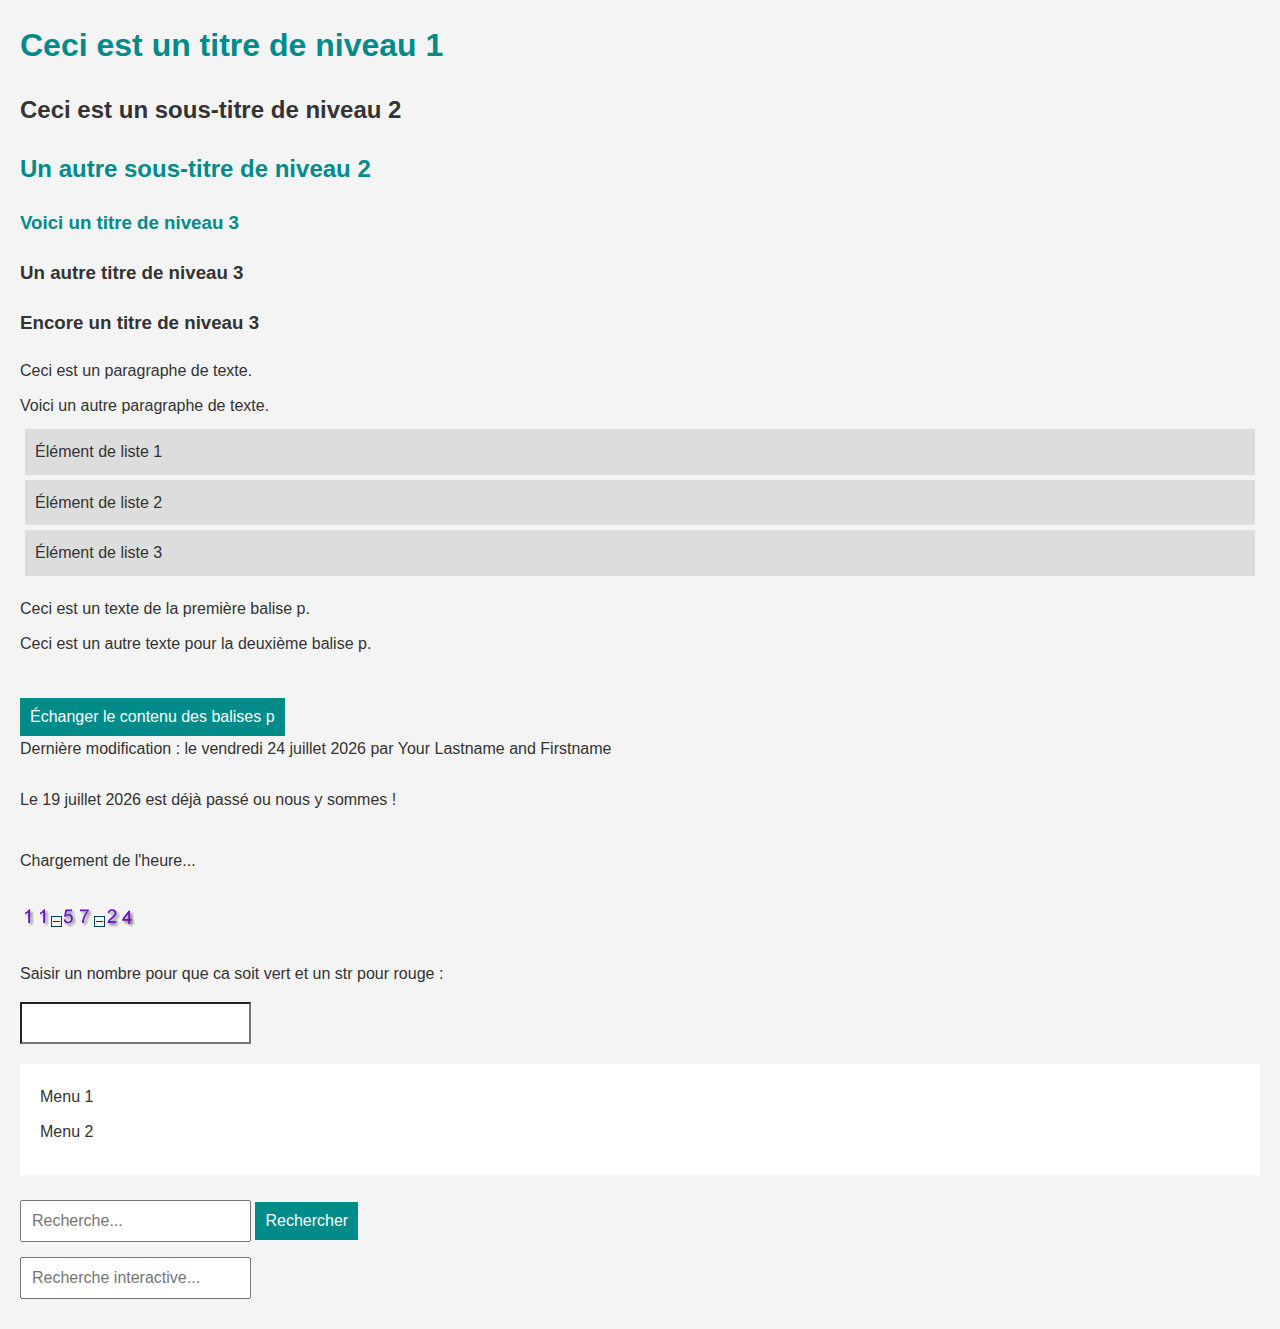
<file: TP1/index.html>
<!DOCTYPE html>
<html>
	<head>
		<meta charset="utf-8" />
		<meta name="author" content="Your Lastname and Firstname" />
		<title>TD1 - JS</title>
		<!-- META-->
		<meta name="author" content="M.ACUNDEGER - PROFESSEUR JS">
		<meta name="author" content="AKIRA SANTHAKUMARAN - ETUDIANT">
		<meta name="keywords" content="Réalisation pratique JS">
		<meta name="description" content="TP1">
		<!-- LINK -->
		<link href="assets/favicon.ico" rel="icon" type="image/x-icon" />
		<link rel="stylesheet" type="text/css" href="css/td1.css" />
		<script defer="defer" src="js/td1.js"></script>

	</head>
	<body onload="onLoad();">
		<h1 class="firstOrLast" id="title">Ceci est un titre de niveau 1</h1>
		<h2>Ceci est un sous-titre de niveau 2</h2>
		<h2 class="firstOrLast">Un autre sous-titre de niveau 2</h2>
		<h3 class="firstOrLast">Voici un titre de niveau 3</h3>
		<h3>Un autre titre de niveau 3</h3>
		<h3>Encore un titre de niveau 3</h3>
		<p>Ceci est un paragraphe de texte.</p>
		<p>Voici un autre paragraphe de texte.</p>
		<ul>
			<li>Élément de liste 1</li>
			<li>Élément de liste 2</li>
			<li>Élément de liste 3</li>
		</ul>
		<div>
			<p id="firstParagraph">Ceci est un <span>texte</span> de la première balise p.</p>
		</div>
		<div>
			<p id="secondParagraph">Ceci est un <span>autre texte</span> pour la deuxième balise p.</p>
		</div>
		<br>
		<button onclick="swapInnerHTML()">Échanger le contenu des balises p</button>
		<br>
		<div id="update-date"></div>
		<br>
		<p id="countdown">Cliquez ici pour savoir combien de jours restent avant le 19 juillet.</p>
		<br>
		<p id="clock">Chargement de l'heure...</p>
		<br>
		<div id="graphic-clock">Chargement de l'horloge...</div>
		<br>
		<form>
			<p>Saisir un nombre pour que ca soit vert et un str pour rouge : </p>
			<input type="text" id="numberInput" class="white">
		</form>
		<aside>
			<div class="menu-item">
				<span class="menu-title">Menu 1</span>
				<div class="submenu" style="display: none;">
					<p>Submenu Item 1</p>
					<p>Submenu Item 2</p>
				</div>
			</div>
			<div class="menu-item">
				<span class="menu-title">Menu 2</span>
				<div class="submenu" style="display: none;">
					<p>Submenu Item 1</p>
					<p>Submenu Item 2</p>
				</div>
			</div>
		</aside>
		<p>
			<input type="text" id="searchInput" placeholder="Recherche...">
			<button id="searchBtn">Rechercher</button>
		</p>
		<p>
			<input type="text" id="interactiveSearchInput" placeholder="Recherche interactive...">
		</p>
		
		<script src="js/td1.js"></script>
	</body>
</html>
</file>
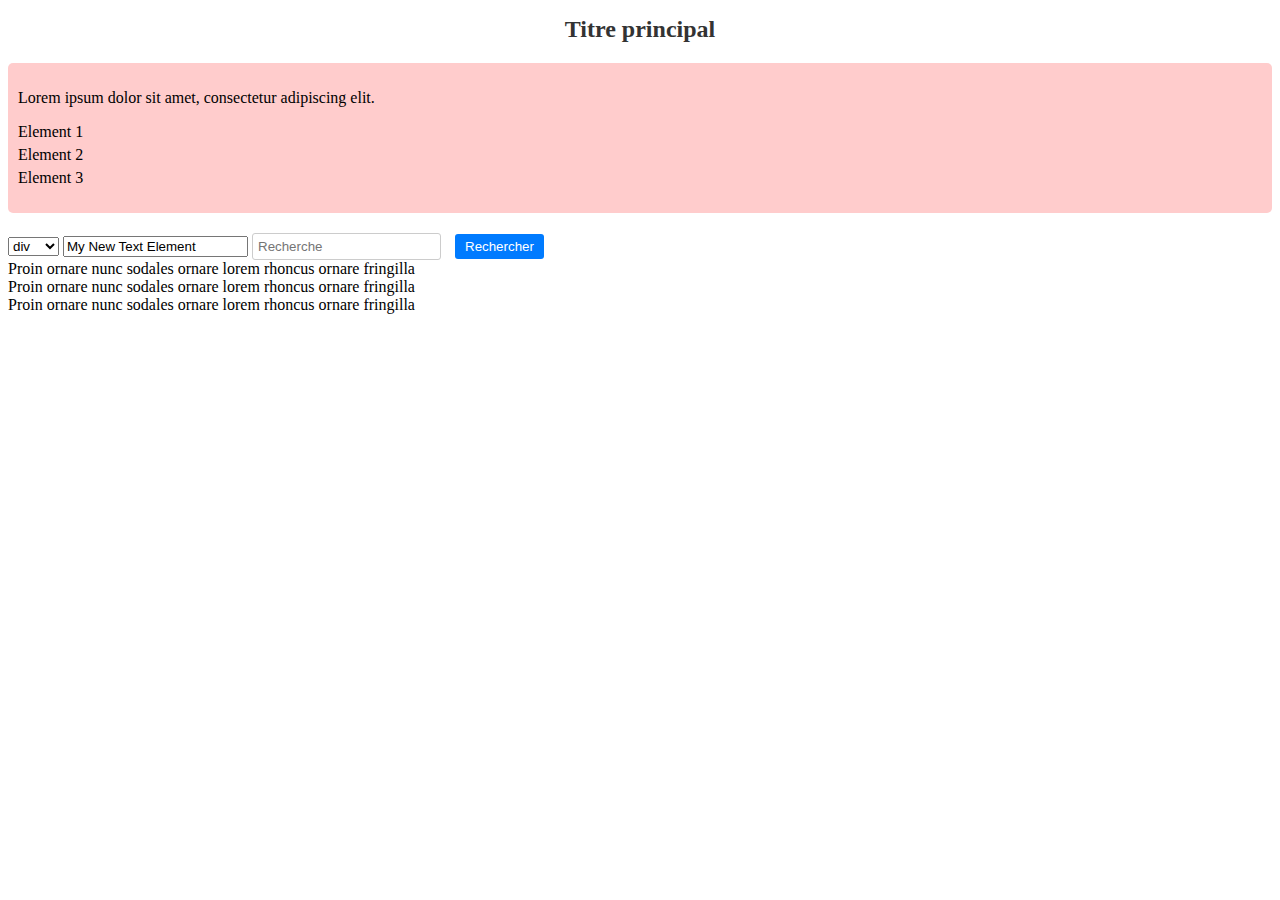
<file: TP2/index.html>
<!DOCTYPE html>
<html>
<head>
<meta charset="utf-8" />
<meta name="author" content="Jean-Michel Bruneau - UCA - IUT - INFO" />
<title>M413 - TD 2</title>
<link href="assets/favicon.ico" rel="icon" type="image/x-icon" />
<link rel="stylesheet" type="text/css" href="css/td2.css" />
<script defer="defer" src="js/td2.js"></script>
</head>
<body>
	<h1 id="title">Titre principal</h1>
	<div class="background-red">
	<p>Lorem ipsum dolor sit amet, consectetur adipiscing elit.</p>
	<ul>
		<li>Element 1</li>
		<li>Element 2</li>
		<li>Element 3</li>
	</ul>
	</div>
	<div id="insert-div">
		<select id="insert-type" name="type">
			  <option value="div">div</option>
			  <option value="p">p</option>
			  <option value="span">span</option>
   </select>
   	<input type="text" id="insert-text" value="My New Text Element">
	<input type="text" id="interactiveSearchInput" placeholder="Recherche">
	<button onclick="interactiveSearch()">Rechercher</button>
	</div>
	<div>
		Proin ornare nunc sodales <span>ornare</span> lorem rhoncus ornare fringilla
	</div>
	<div>
		Proin ornare nunc sodales or<span>nare</span> lorem rhoncus ornare fringilla
	</div>
	<div>
		Proin ornare nunc sodales ornare lorem rhoncus ornare fringilla
	</div>
	<script src="js/td2.js"></script>
</body>
</html>
</file>
<file: TP1/css/td1.css>
* {
    margin: 0;
    padding: 0;
    box-sizing: border-box;
}

body {
    font-family: 'Segoe UI', Tahoma, Geneva, Verdana, sans-serif;
    line-height: 1.6;
    padding: 20px;
    background-color: #f4f4f4;
    color: #333;
}

h1, h2, h3 {
    margin-bottom: 20px;
}

p {
    margin-bottom: 10px;
}

ul {
    margin-bottom: 20px;
    list-style-type: none;
}

.white { 
    background-color: rgb(255,255,255);
} 

.green { 
    background-color: rgb(150,255,150);
} 

.red { 
    background-color: rgb(255,150,150);
}


li {
    background-color: #ddd;
    margin: 5px;
    padding: 10px;
}

.firstOrLast {
    font-weight: bold;
    color: darkcyan;
}

button, input[type="text"] {
    padding: 10px;
    font-size: 16px;
    margin-top: 5px;
}

button {
    background-color: darkcyan;
    color: white;
    border: none;
    cursor: pointer;
}

button:hover {
    opacity: 0.9;
}

.white {
    background-color: #fff;
}

.green {
    background-color: #caffca;
}

.red {
    background-color: #ffcccc;
}

aside {
    background-color: #fff;
    padding: 20px;
    margin: 20px 0;
}

.menu-item {
    margin-bottom: 10px;
}

.menu-title {
    cursor: pointer;
    display: inline-block;
}

.submenu p {
    padding-left: 20px;
}

.select {
    background-color: yellow;
}
</file>
<file: TP2/css/td2.css>
#title {
    text-align: center;
    font-size: 24px;
    color: #333;
    margin-bottom: 20px;
}

.background-red {
    background-color: #ffcccc;
    padding: 10px;
    border-radius: 5px;
    margin-bottom: 20px;
}

ul {
    list-style-type: none;
    padding: 0;
}

ul li {
    margin-bottom: 5px;
}

#insert-div {
    margin-top: 20px;
}

#interactiveSearchInput {
    padding: 5px;
    border: 1px solid #ccc;
    border-radius: 3px;
}

button {
    padding: 5px 10px;
    background-color: #007bff;
    color: #fff;
    border: none;
    border-radius: 3px;
    cursor: pointer;
    margin-left: 10px;
}

.select {
    background-color: yellow;
    font-weight: bold;
}
</file>
